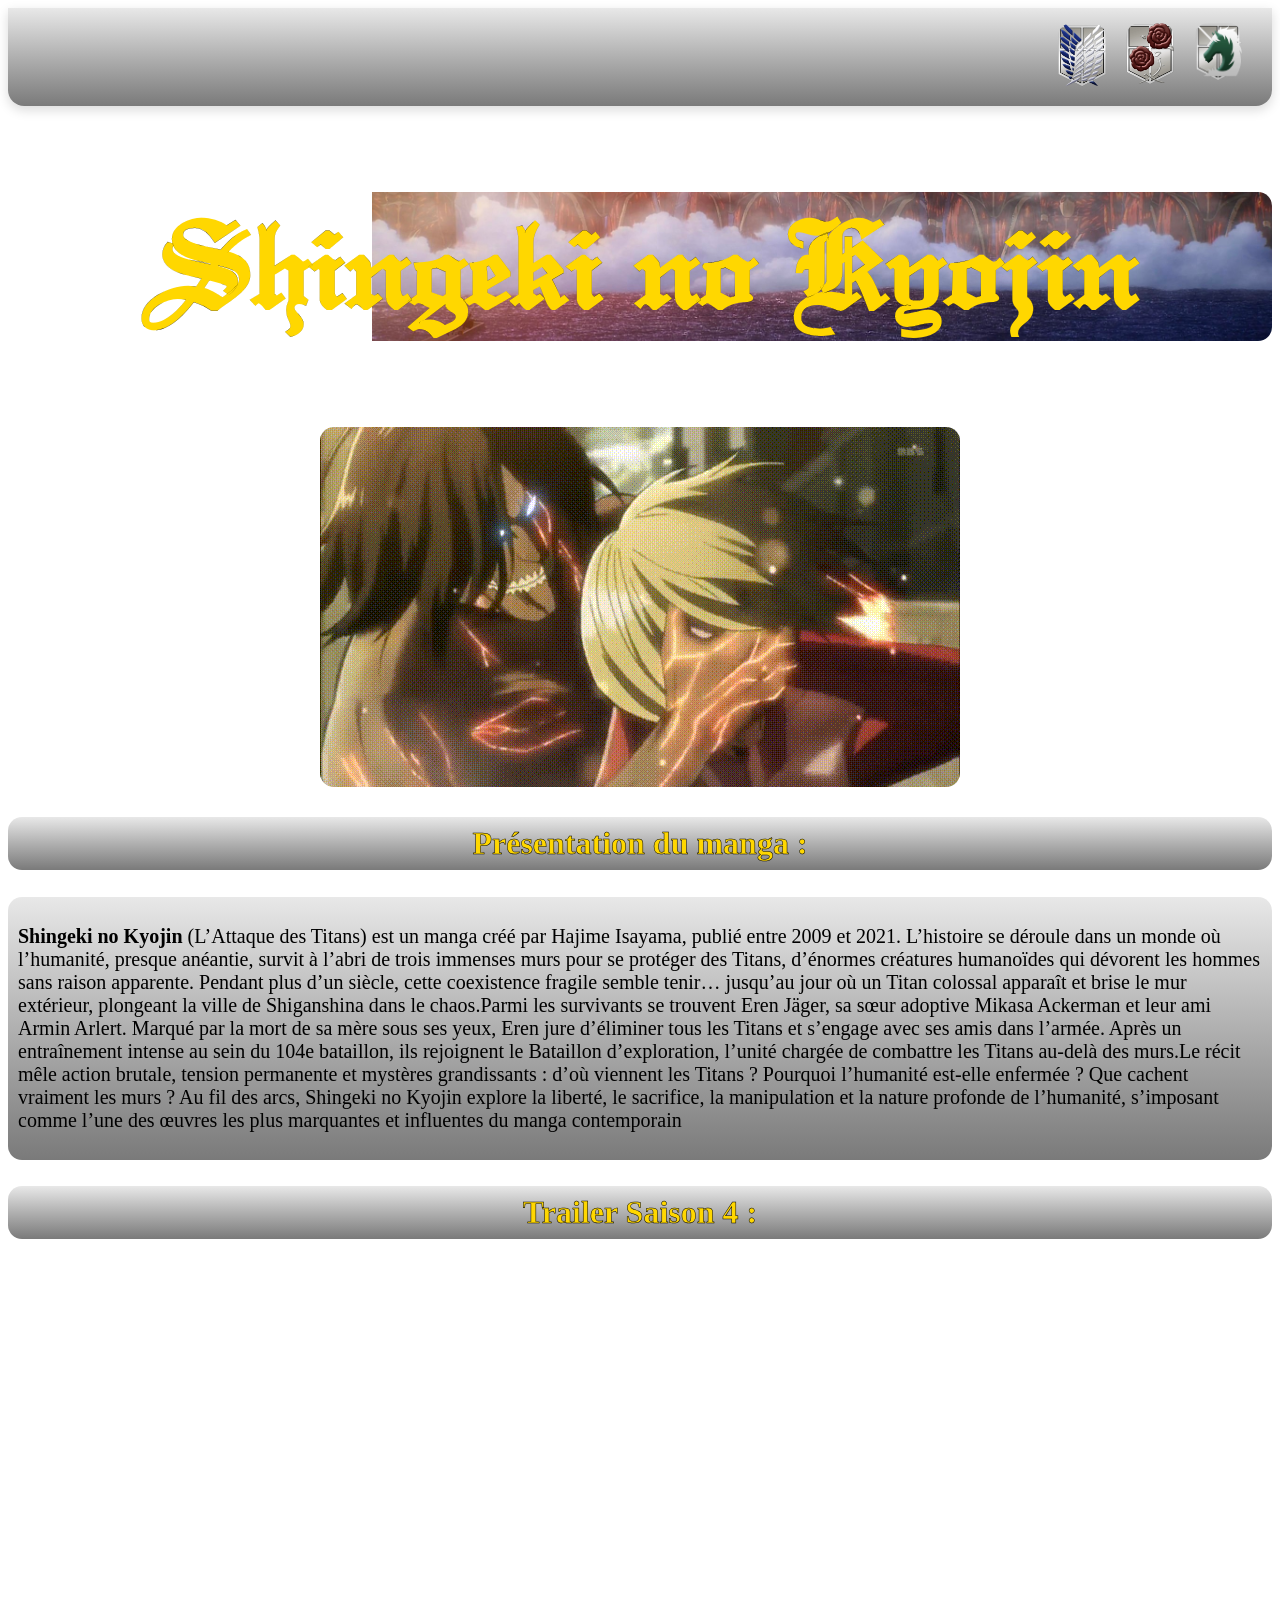
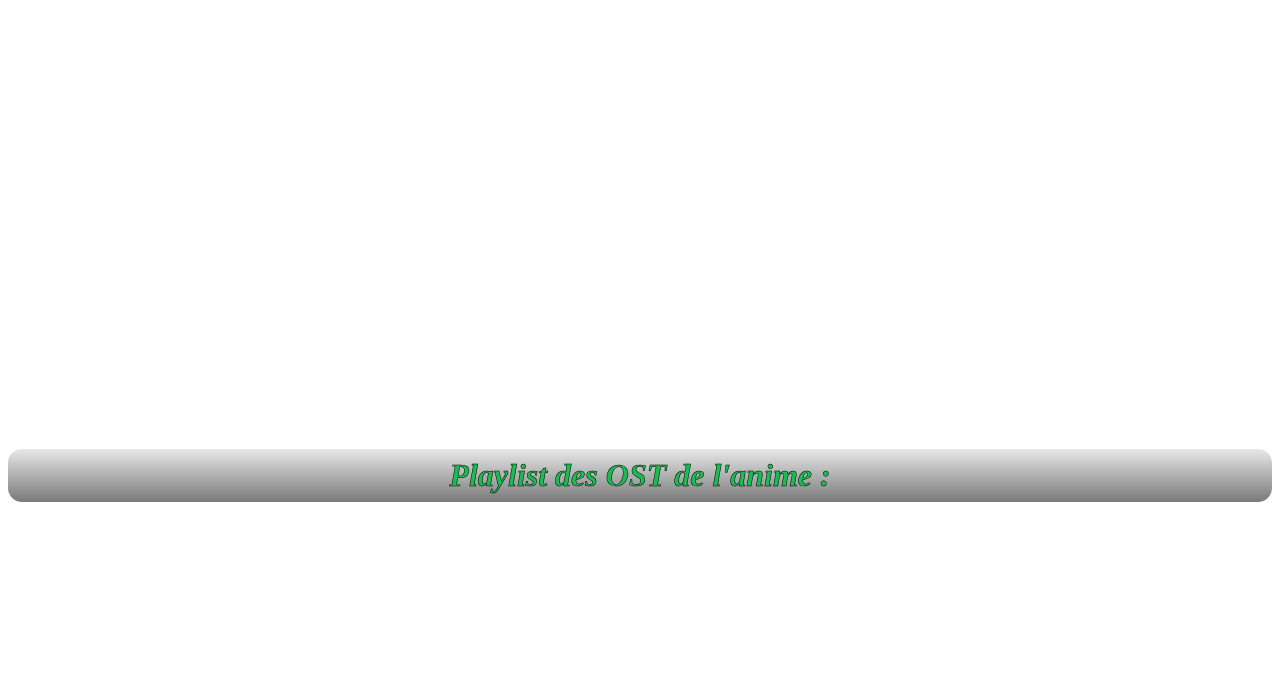
<file: index.html>
<!DOCTYPE html>
<html lang="fr">
<head>
    <meta charset="UTF-8">
    <meta name="viewport" content="width=device-width, initial-scale=1.0">
    <title>Shingeki No Kiyojin</title>
    <link rel="stylesheet" href="style.css">
</head>

<body>
    <header>
        <div class="icones">
        <a href="presentation_du_Bataillon.html">
        <img src="images/logo_bataillon.webp" width="70" alt="Raccourcie vers 2eme page"></a>
        <a href="presentation_garnison.html">
        <img src="imagesp3/Garnison_M.webp" width="80" alt="Raccourcie vers 3eme page"></a>
        <a href="presentation_brigades_speciales.html">
        <img src="imagesp4/brigades_speciales.webp" width="90" alt="Raccourcie vers 3eme page"></a>
        </div>
    </header>

    <div class="bgimg">
        <h1 class="centrer titre">Shingeki no Kyojin</h1>
    </div>

    <div class="centrer">
        <img src="images/annie_vs_eren.gif" width="auto" alt="Bannière">
    </div>    
    
    <h2 class="bgred centrer bleuciel">Présentation du manga :</h2>

<div class="bgred tailletxt18">
    <p><span class="gras">Shingeki no Kyojin</span> (L’Attaque des Titans) est un manga créé par Hajime Isayama, publié entre 2009 et 2021. L’histoire se déroule dans un monde où l’humanité, presque anéantie, survit à l’abri de trois immenses murs pour se protéger des Titans, d’énormes créatures humanoïdes qui dévorent les hommes sans raison apparente. Pendant plus d’un siècle, cette coexistence fragile semble tenir… jusqu’au jour où un Titan colossal apparaît et brise le mur extérieur, plongeant la ville de Shiganshina dans le chaos.Parmi les survivants se trouvent Eren Jäger, sa sœur adoptive Mikasa Ackerman et leur ami Armin Arlert. Marqué par la mort de sa mère sous ses yeux, Eren jure d’éliminer tous les Titans et s’engage avec ses amis dans l’armée. Après un entraînement intense au sein du 104e bataillon, ils rejoignent le Bataillon d’exploration, l’unité chargée de combattre les Titans au-delà des murs.Le récit mêle action brutale, tension permanente et mystères grandissants : d’où viennent les Titans ? Pourquoi l’humanité est-elle enfermée ? Que cachent vraiment les murs ? Au fil des arcs, Shingeki no Kyojin explore la liberté, le sacrifice, la manipulation et la nature profonde de l’humanité, s’imposant comme l’une des œuvres les plus marquantes et influentes du manga contemporain</p>
</div>

<div class="centrer">
    <h2 class="bleuciel centrer bgred">Trailer Saison 4 :</h2>
    <iframe class="iframe" width="1337" height="752" src="https://www.youtube.com/embed/KnpVhlDoogM" title="L’Attaque des Titans Saison Finale | Trailer Officiel" frameborder="0" allow="accelerometer; autoplay; clipboard-write; encrypted-media; gyroscope; picture-in-picture; web-share" referrerpolicy="strict-origin-when-cross-origin" allowfullscreen></iframe>
</div>

<div class="centrer">
    <h2 class="vertspotify italic bgred">Playlist des OST de l'anime :</h2>
    <iframe data-testid="embed-iframe" style="border-radius:12px" src="https://open.spotify.com/embed/playlist/1SBbNsqWA0BYcT07nInuSV?utm_source=generator&si=7dee7af120754276" width="30%" height="152" frameBorder="0" allowfullscreen="" allow="autoplay; clipboard-write; encrypted-media; fullscreen; picture-in-picture" loading="lazy"></iframe>
</div>
</body>
</html>
</file>
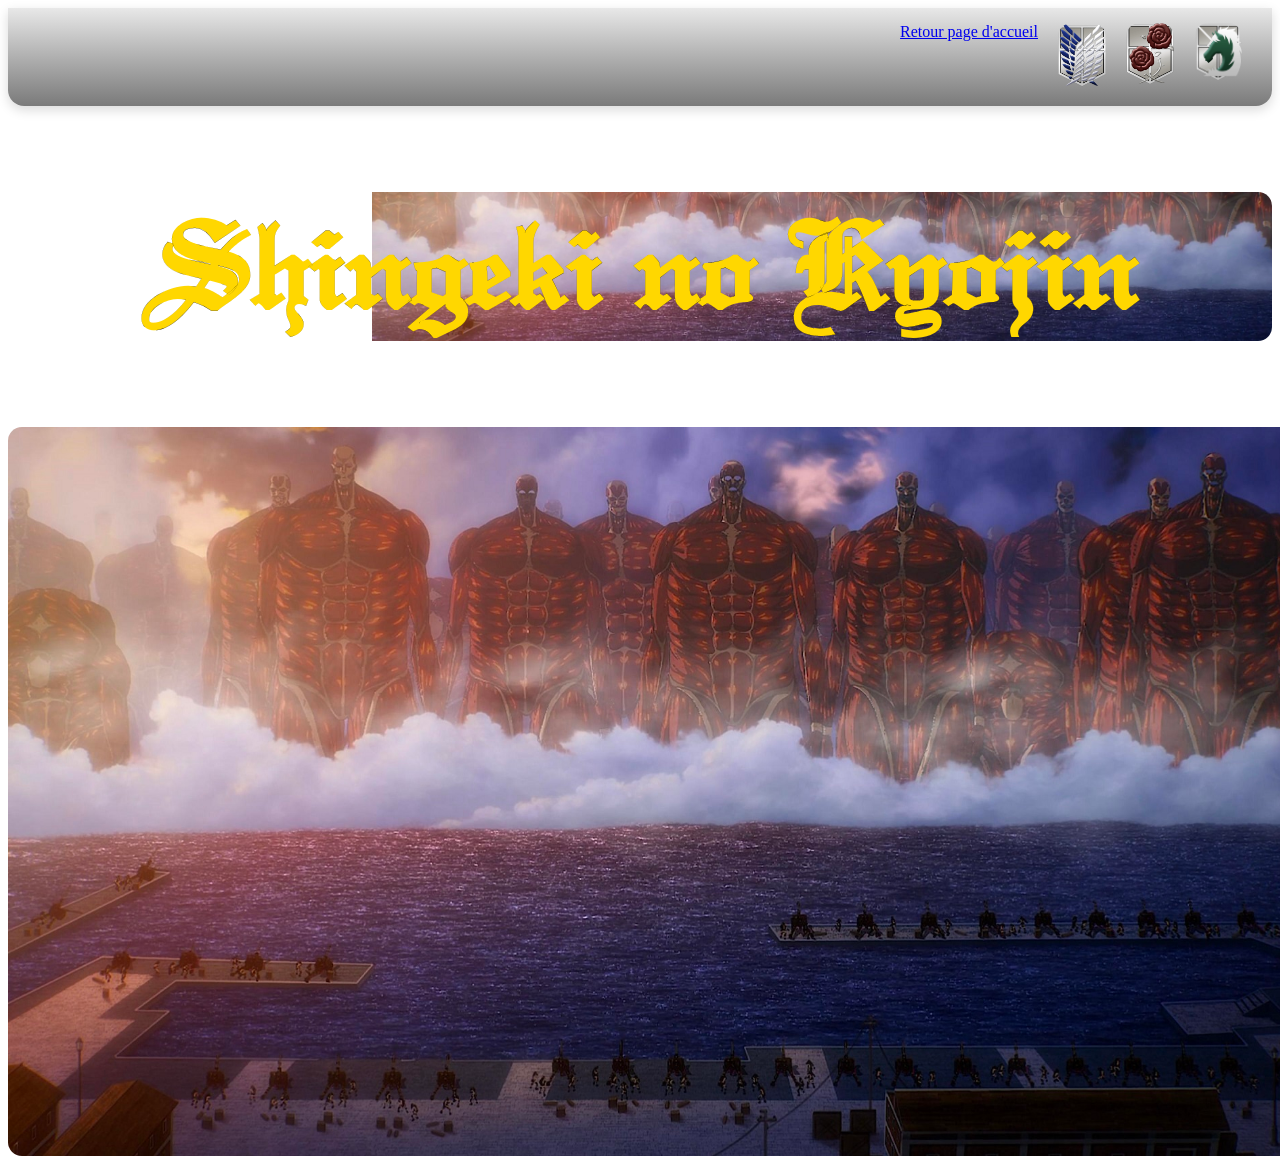
<file: presentation_brigades_speciales.html>
<!DOCTYPE html>
<html lang="fr">
<head>
    <meta charset="UTF-8">
    <meta name="viewport" content="width=device-width, initial-scale=1.0">
    <title>Document</title>
    <link rel="stylesheet" href="style.css">
</head>
<body>
     <header>
        <div class="icones">
            <a href="index.html">Retour page d'accueil</a>
        <a href="presentation_du_Bataillon.html">
        <img src="images/logo_bataillon.webp" width="70" alt="Raccourcie vers 2eme page"></a>
        <a href="presentation_garnison.html">
        <img src="imagesp3/Garnison_M.webp" width="80" alt="Raccourcie vers 3eme page"></a>
        <a href="presentation_brigades_speciales.html">
        <img src="imagesp4/brigades_speciales.webp" width="90" alt="Raccourcie vers 3eme page"></a>
        
        </div>
    </header>
    
    <h1 class="centrer bgimg titre">Shingeki no Kyojin</h1>
<div class="centrer">
    <img src="images/aot-s4-p2-11.jpg" width="1300" alt="Bannière">
</div> 
</body>
</html>
</file>
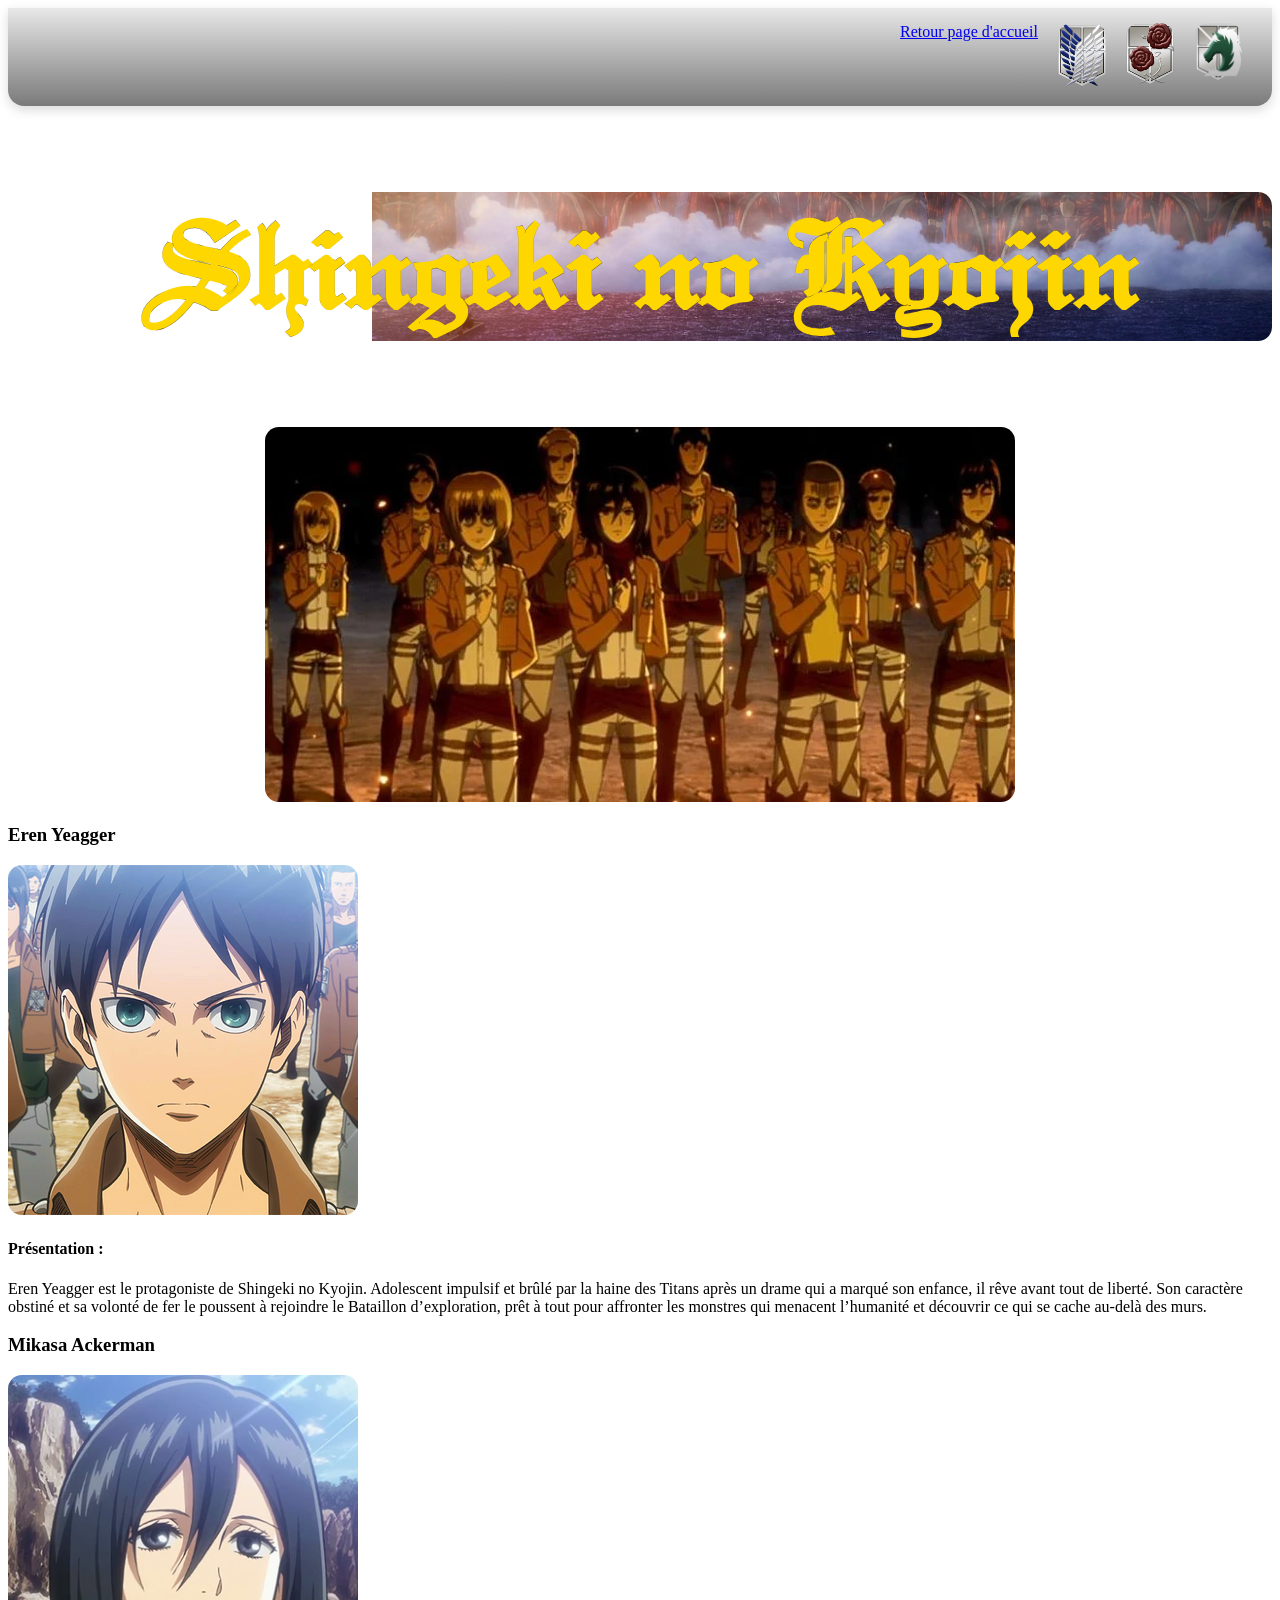
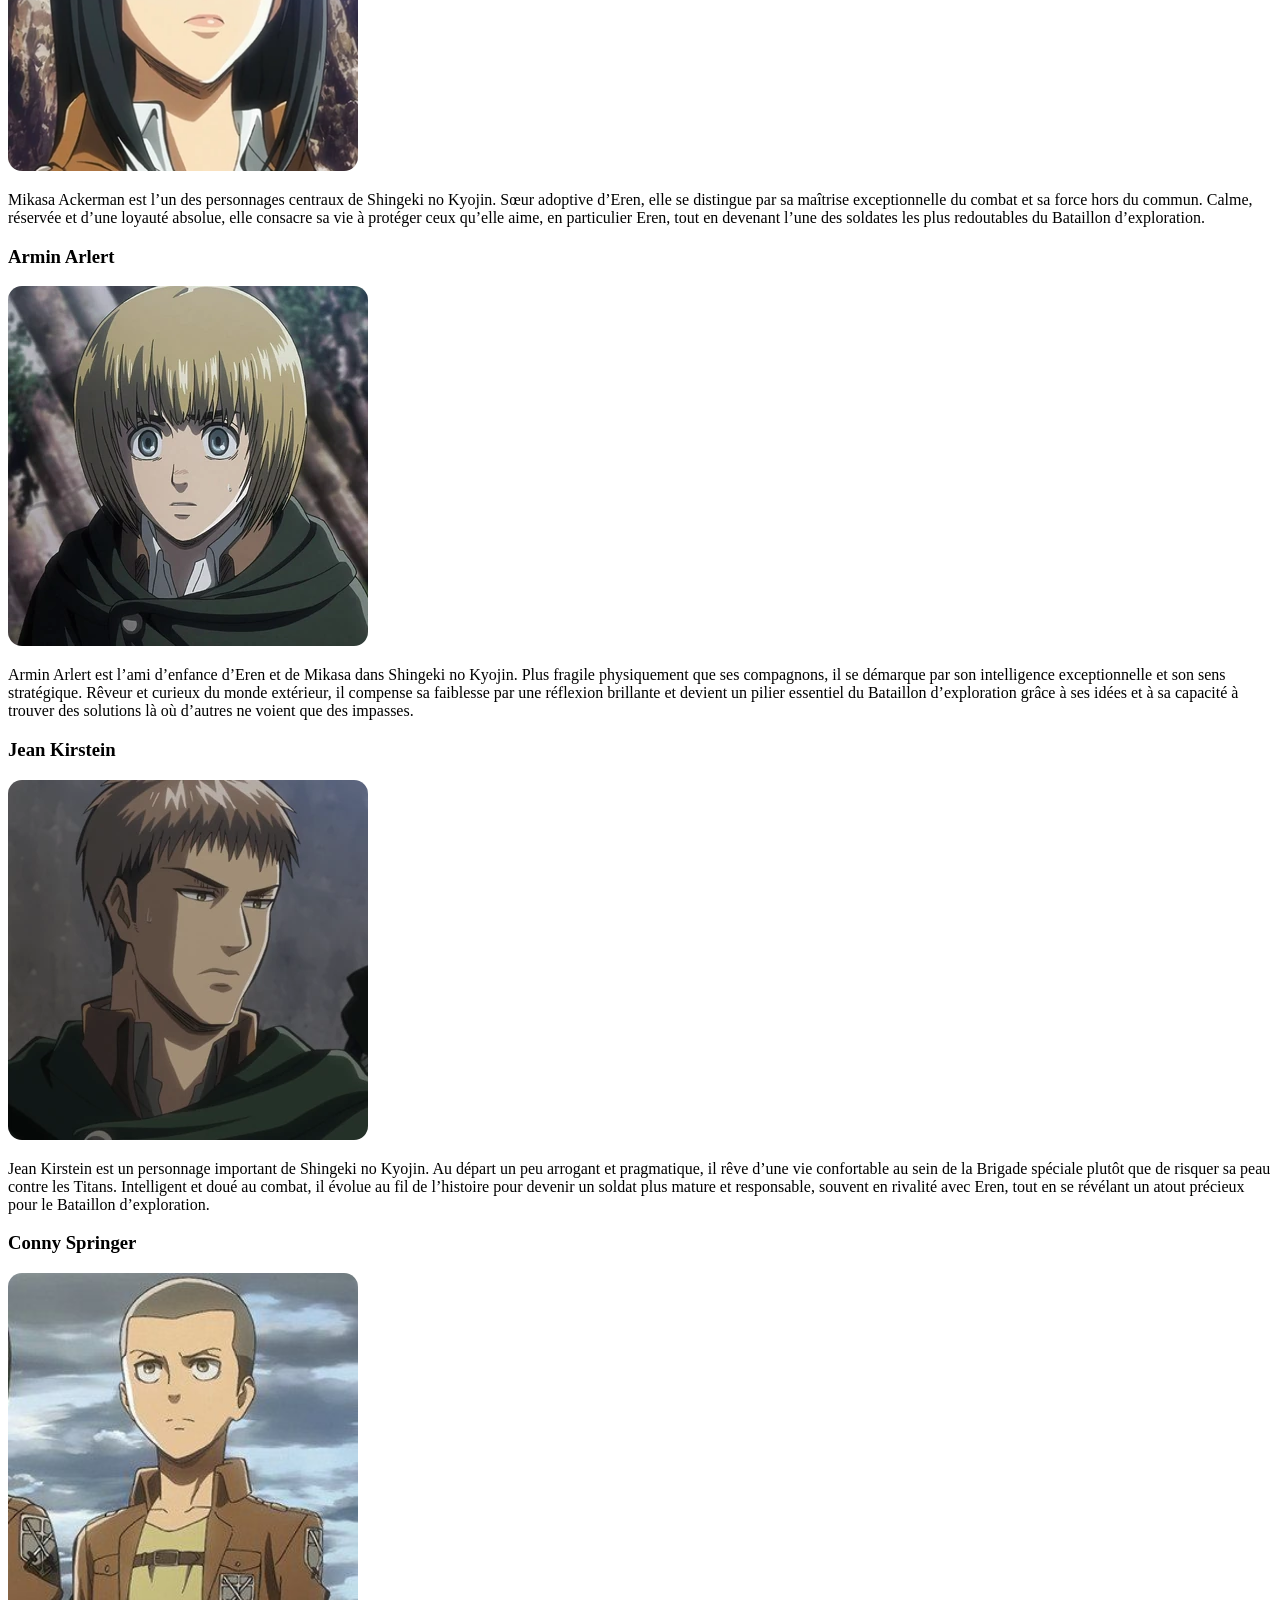
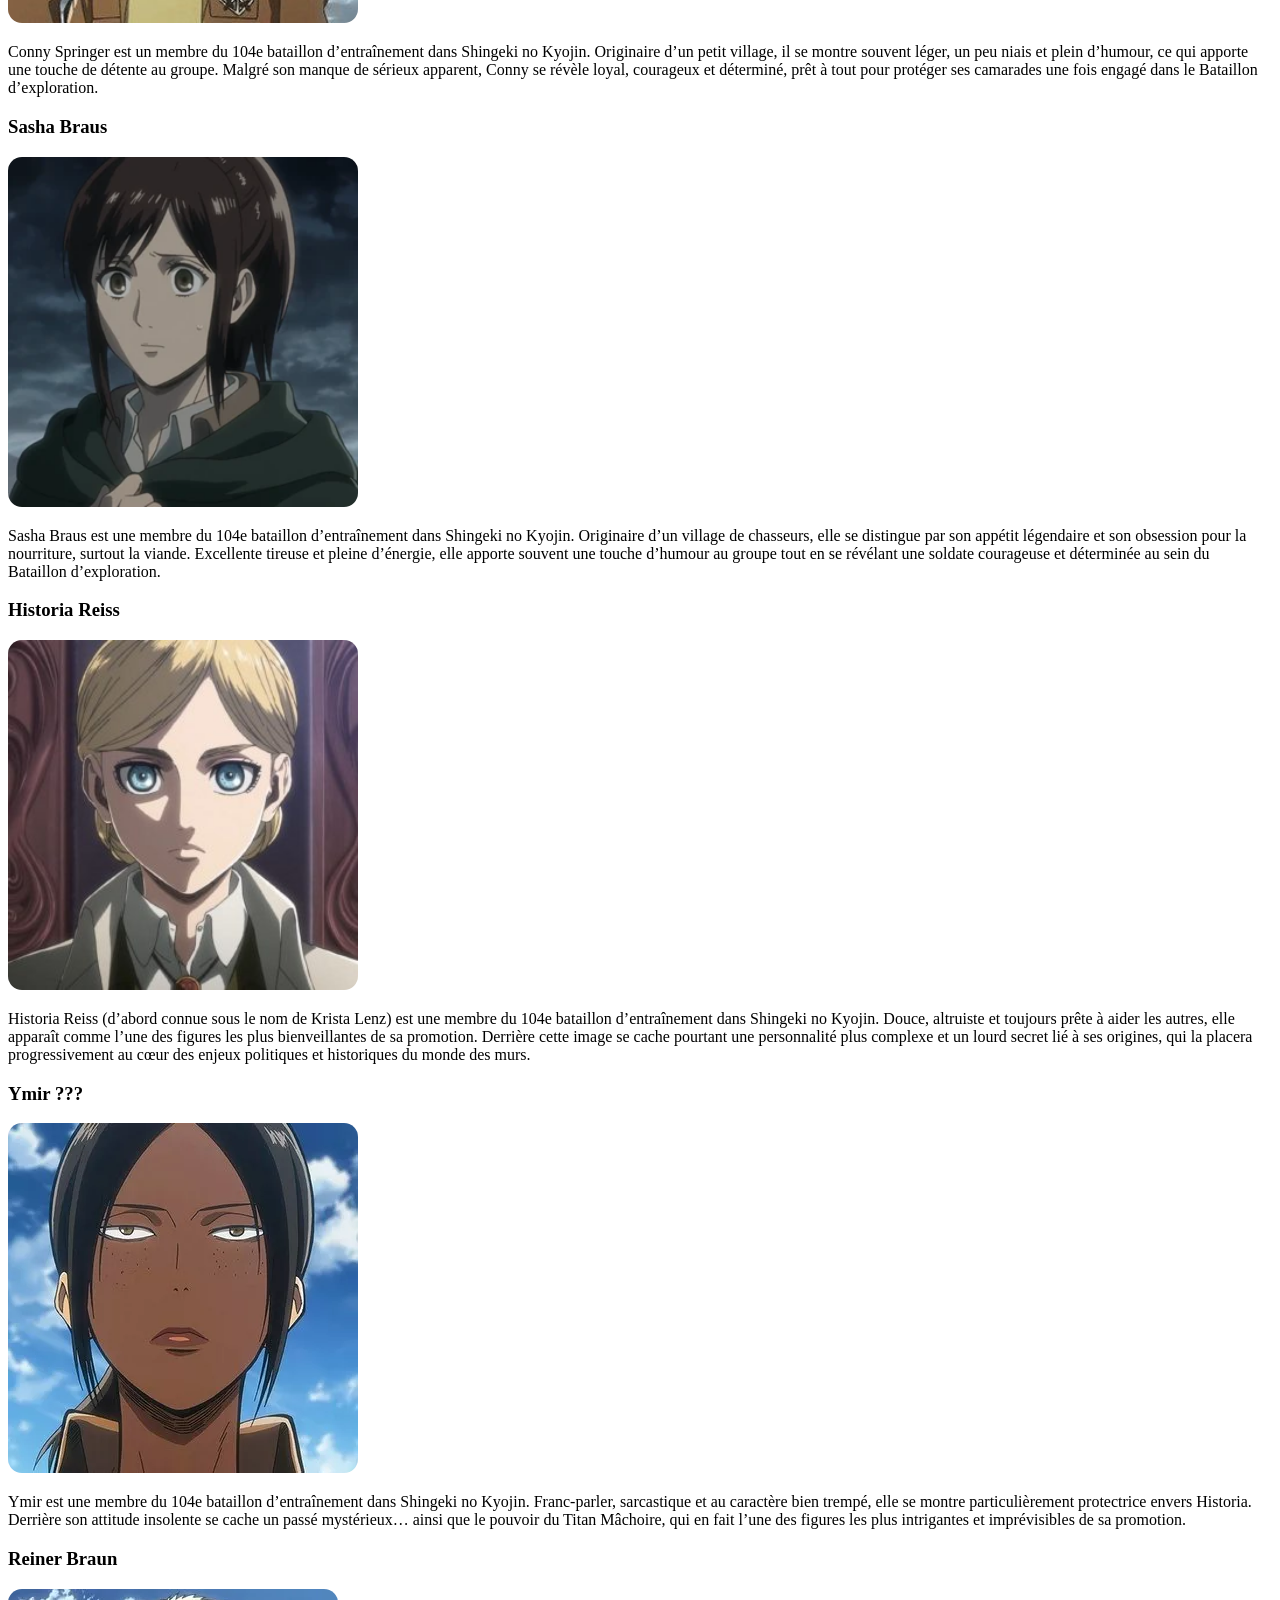
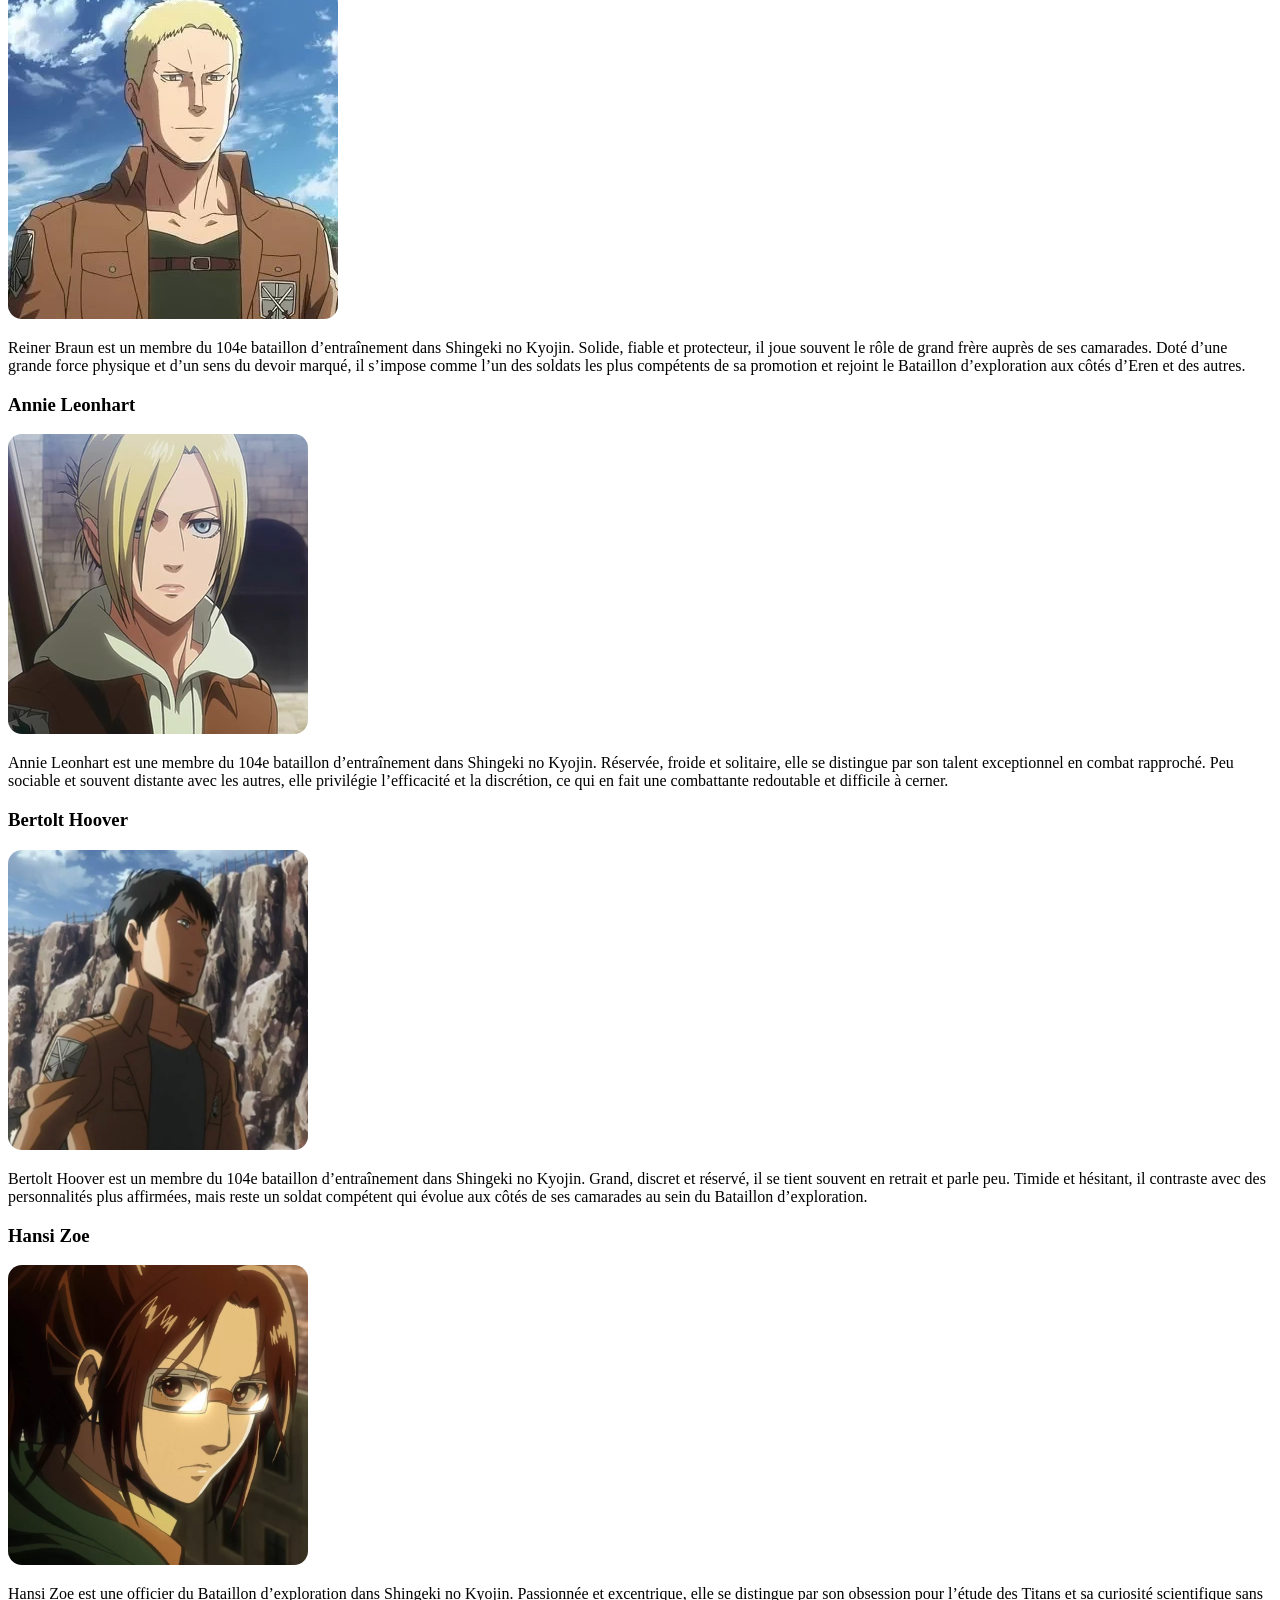
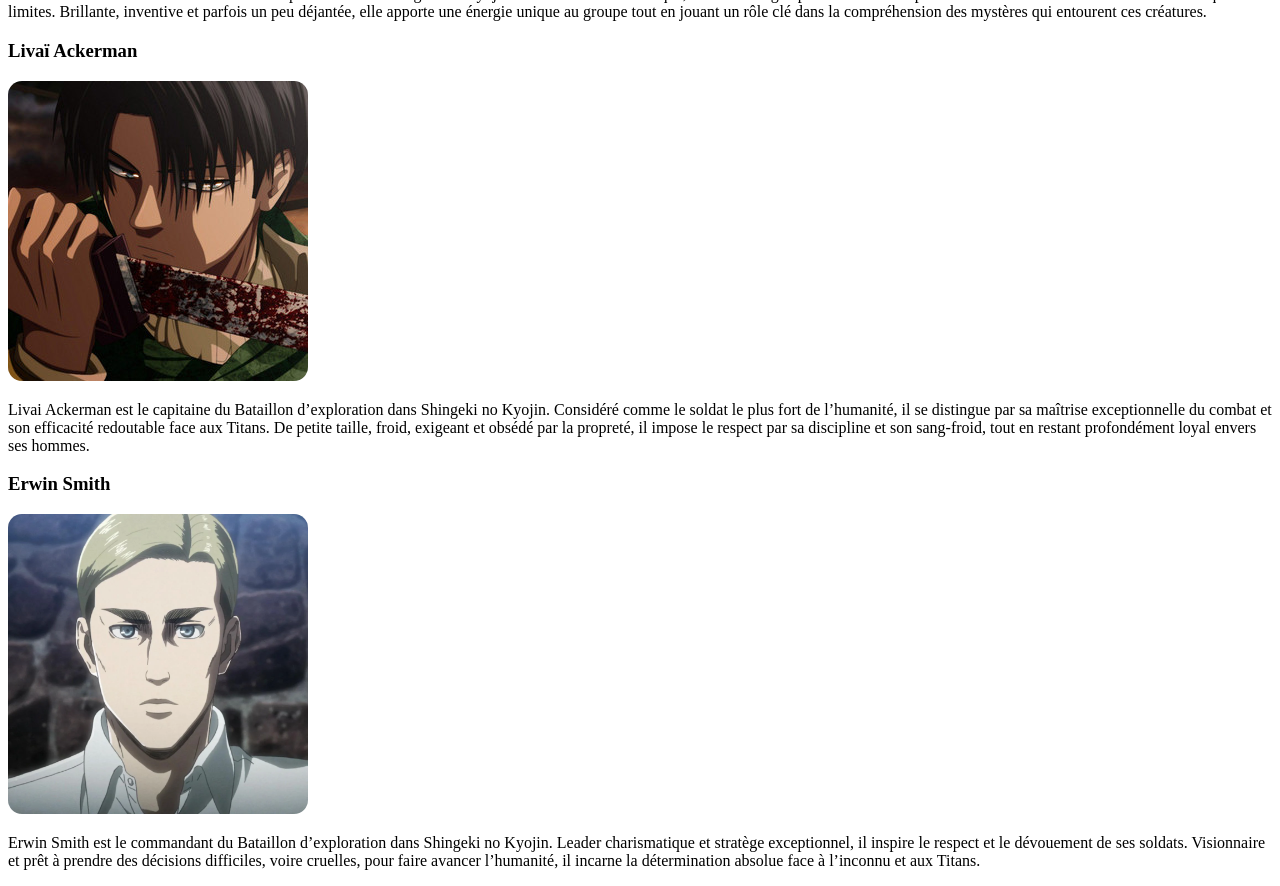
<file: presentation_du_Bataillon.html>
<!DOCTYPE html>
<html lang="en">
<head>
    <meta charset="UTF-8">
    <meta name="viewport" content="width=device-width, initial-scale=1.0">
    <title>Le Bataillon d'Exploration</title>
    <link rel="stylesheet" href="style.css">
</head>
<body>
    <header>
        <div class="icones">
            <a href="index.html">Retour page d'accueil</a>
        <a href="presentation_du_Bataillon.html">
        <img src="images/logo_bataillon.webp" width="70" alt="Raccourcie vers 2eme page"></a>
        <a href="presentation_garnison.html">
        <img src="imagesp3/Garnison_M.webp" width="80" alt="Raccourcie vers 3eme page"></a>
        <a href="presentation_brigades_speciales.html">
        <img src="imagesp4/brigades_speciales.webp" width="90" alt="Raccourcie vers 3eme page"></a>
        
        </div>
    </header>

    <h1 class="centrer bgimg titre">Shingeki no Kyojin</h1>
<div class="centrer">
    <img src="images/Bataillon.webp" alt="Bannière page2">
</div>

<div>
    <h3>Eren Yeagger</h3>
    <img src="images/Eren_Yeager.png" alt="Photo de Eren">
    <h4>Présentation :</h4>
    <p>Eren Yeagger est le protagoniste de Shingeki no Kyojin. Adolescent impulsif et brûlé par la haine des Titans après un drame qui a marqué son enfance, il rêve avant tout de liberté. Son caractère obstiné et sa volonté de fer le poussent à rejoindre le Bataillon d’exploration, prêt à tout pour affronter les monstres qui menacent l’humanité et découvrir ce qui se cache au-delà des murs.</p>
</div>

<div>
    <h3>Mikasa Ackerman</h3>
    <img src="images/Mikasa_avec_les_cheveux_longs.webp" width="350" alt="Photo de Mikasa">
    <p>Mikasa Ackerman est l’un des personnages centraux de Shingeki no Kyojin. Sœur adoptive d’Eren, elle se distingue par sa maîtrise exceptionnelle du combat et sa force hors du commun. Calme, réservée et d’une loyauté absolue, elle consacre sa vie à protéger ceux qu’elle aime, en particulier Eren, tout en devenant l’une des soldates les plus redoutables du Bataillon d’exploration.</p>
</div>

<div>
        <h3>Armin Arlert</h3>
    <img src="images/Armin_Arlelt_29_character_image_29.webp" alt="Photo d'Armin">
    <p>Armin Arlert est l’ami d’enfance d’Eren et de Mikasa dans Shingeki no Kyojin. Plus fragile physiquement que ses compagnons, il se démarque par son intelligence exceptionnelle et son sens stratégique. Rêveur et curieux du monde extérieur, il compense sa faiblesse par une réflexion brillante et devient un pilier essentiel du Bataillon d’exploration grâce à ses idées et à sa capacité à trouver des solutions là où d’autres ne voient que des impasses.</p>
</div>

<div>
    <h3>Jean Kirstein</h3>
    <img src="images/Jean_Kirschtein_Anime_-_850_29.webp" alt="Photo de Jean">
    <p>Jean Kirstein est un personnage important de Shingeki no Kyojin. Au départ un peu arrogant et pragmatique, il rêve d’une vie confortable au sein de la Brigade spéciale plutôt que de risquer sa peau contre les Titans. Intelligent et doué au combat, il évolue au fil de l’histoire pour devenir un soldat plus mature et responsable, souvent en rivalité avec Eren, tout en se révélant un atout précieux pour le Bataillon d’exploration.</p>
</div>

<div>
    <h3>Conny Springer</h3>
    <img src="images/conny_springer.jpg" width="350" alt="Photo de Conny">
    <p>Conny Springer est un membre du 104e bataillon d’entraînement dans Shingeki no Kyojin. Originaire d’un petit village, il se montre souvent léger, un peu niais et plein d’humour, ce qui apporte une touche de détente au groupe. Malgré son manque de sérieux apparent, Conny se révèle loyal, courageux et déterminé, prêt à tout pour protéger ses camarades une fois engagé dans le Bataillon d’exploration.</p>
</div>

<div>
    <h3>Sasha Braus</h3>
    <img src="images/Sasha_Braus_Anime_-_850.webp" width="350" alt="Photo de Sasha">
    <p>Sasha Braus est une membre du 104e bataillon d’entraînement dans Shingeki no Kyojin. Originaire d’un village de chasseurs, elle se distingue par son appétit légendaire et son obsession pour la nourriture, surtout la viande. Excellente tireuse et pleine d’énergie, elle apporte souvent une touche d’humour au groupe tout en se révélant une soldate courageuse et déterminée au sein du Bataillon d’exploration.</p>
</div>

<div>
    <h3>Historia Reiss</h3>
    <img src="images/historia_reiss2.webp" width="350" alt="Photo de Historia">
    <p>Historia Reiss (d’abord connue sous le nom de Krista Lenz) est une membre du 104e bataillon d’entraînement dans Shingeki no Kyojin. Douce, altruiste et toujours prête à aider les autres, elle apparaît comme l’une des figures les plus bienveillantes de sa promotion. Derrière cette image se cache pourtant une personnalité plus complexe et un lourd secret lié à ses origines, qui la placera progressivement au cœur des enjeux politiques et historiques du monde des murs.</p>
</div>

<div>
    <h3>Ymir ???</h3>
    <img src="images/ymir_9673.webp" alt="Photo de Ymir">
    <p>Ymir est une membre du 104e bataillon d’entraînement dans Shingeki no Kyojin. Franc-parler, sarcastique et au caractère bien trempé, elle se montre particulièrement protectrice envers Historia. Derrière son attitude insolente se cache un passé mystérieux… ainsi que le pouvoir du Titan Mâchoire, qui en fait l’une des figures les plus intrigantes et imprévisibles de sa promotion.</p>
</div>

<div>
    <h3>Reiner Braun</h3>
    <img src="images/reiner_braun_9637.webp" alt="Photo de Reiner">
    <p>Reiner Braun est un membre du 104e bataillon d’entraînement dans Shingeki no Kyojin. Solide, fiable et protecteur, il joue souvent le rôle de grand frère auprès de ses camarades. Doté d’une grande force physique et d’un sens du devoir marqué, il s’impose comme l’un des soldats les plus compétents de sa promotion et rejoint le Bataillon d’exploration aux côtés d’Eren et des autres.</p>
</div>

<div>
    <h3>Annie Leonhart</h3>
    <img src="images/Annie2.webp" alt="Photo de Annie">
    <p>Annie Leonhart est une membre du 104e bataillon d’entraînement dans Shingeki no Kyojin. Réservée, froide et solitaire, elle se distingue par son talent exceptionnel en combat rapproché. Peu sociable et souvent distante avec les autres, elle privilégie l’efficacité et la discrétion, ce qui en fait une combattante redoutable et difficile à cerner.</p>
</div>

<div>
    <h3>Bertolt Hoover</h3>
    <img src="images/bertolt_hoover_10161.webp" width="300" alt="Photo de Bertolt">
    <p>Bertolt Hoover est un membre du 104e bataillon d’entraînement dans Shingeki no Kyojin. Grand, discret et réservé, il se tient souvent en retrait et parle peu. Timide et hésitant, il contraste avec des personnalités plus affirmées, mais reste un soldat compétent qui évolue aux côtés de ses camarades au sein du Bataillon d’exploration.</p>
</div>

<div>
    <h3>Hansi Zoe</h3>
    <img src="images/hans_zoe_9520.webp" width="300" alt="Photo de Hansi">
    <p>Hansi Zoe est une officier du Bataillon d’exploration dans Shingeki no Kyojin. Passionnée et excentrique, elle se distingue par son obsession pour l’étude des Titans et sa curiosité scientifique sans limites. Brillante, inventive et parfois un peu déjantée, elle apporte une énergie unique au groupe tout en jouant un rôle clé dans la compréhension des mystères qui entourent ces créatures.</p>
</div>

<div>
    <h3>Livaï Ackerman</h3>
    <img src="images/Livai_Ackerman.jpg" alt="Photo de Livaï">
    <p>Livai Ackerman est le capitaine du Bataillon d’exploration dans Shingeki no Kyojin. Considéré comme le soldat le plus fort de l’humanité, il se distingue par sa maîtrise exceptionnelle du combat et son efficacité redoutable face aux Titans. De petite taille, froid, exigeant et obsédé par la propreté, il impose le respect par sa discipline et son sang-froid, tout en restant profondément loyal envers ses hommes.</p>
</div>

<div>
    <h3>Erwin Smith</h3>
    <img src="images/erwin-smith.webp" width="300" alt="Photo de Erwin">
    <p>Erwin Smith est le commandant du Bataillon d’exploration dans Shingeki no Kyojin. Leader charismatique et stratège exceptionnel, il inspire le respect et le dévouement de ses soldats. Visionnaire et prêt à prendre des décisions difficiles, voire cruelles, pour faire avancer l’humanité, il incarne la détermination absolue face à l’inconnu et aux Titans.</p>
</div>

</body>
</html>
</file>
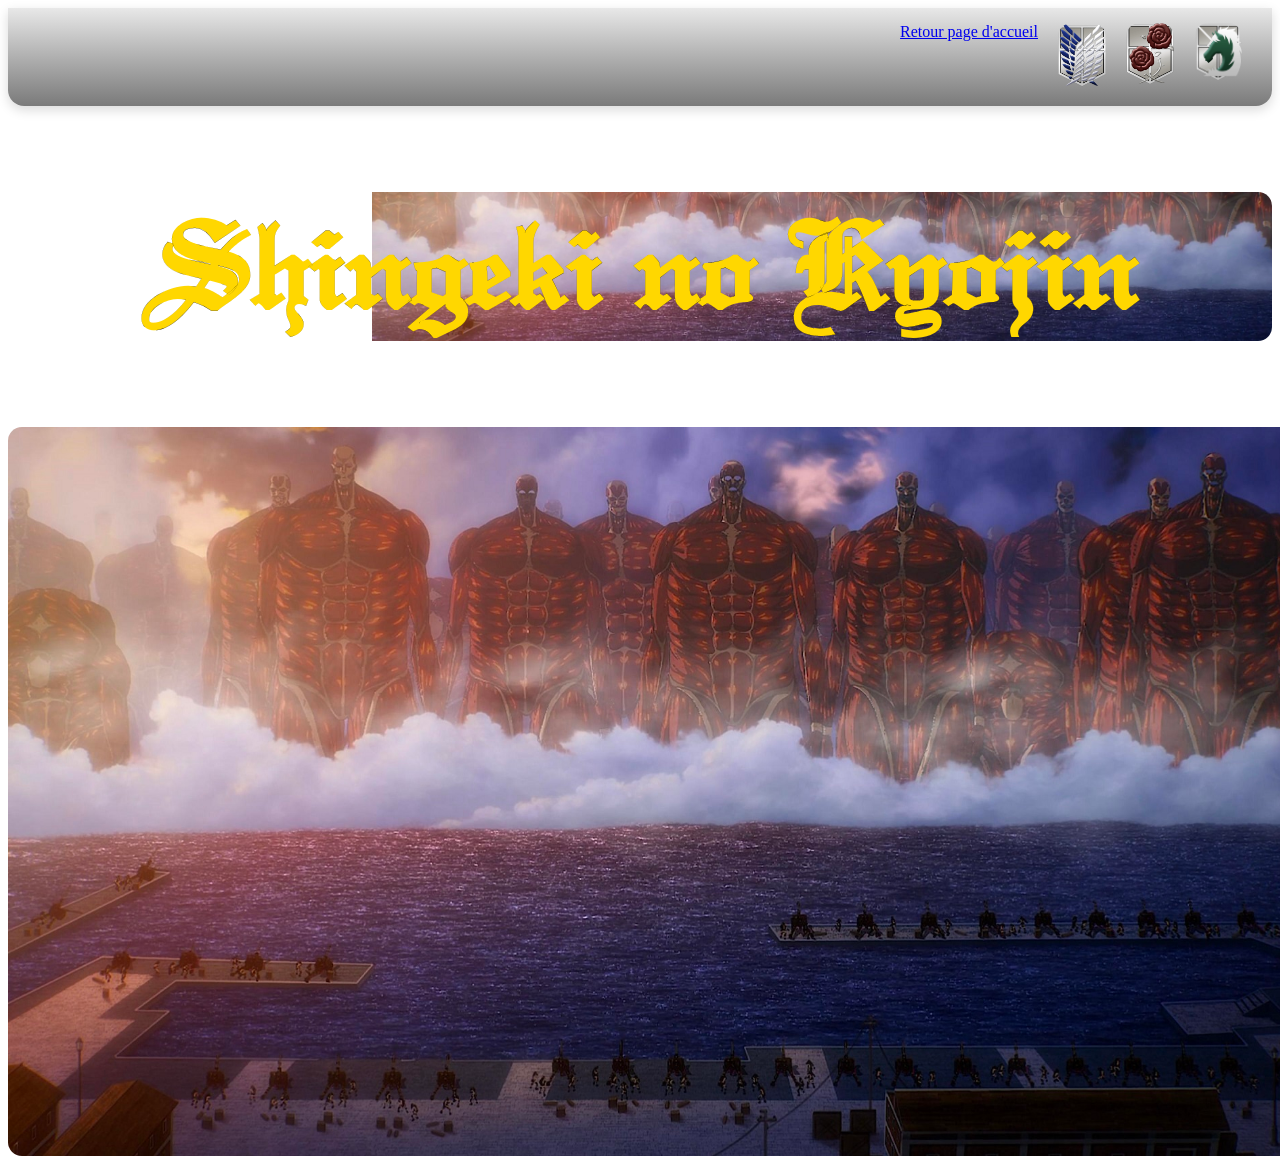
<file: presentation_garnison.html>
<!DOCTYPE html>
<html lang="fr">
<head>
    <meta charset="UTF-8">
    <meta name="viewport" content="width=device-width, initial-scale=1.0">
    <title>La Garnison</title>
    <link rel="stylesheet" href="style.css">
</head>
<body>
    <header>
        <div class="icones">
            <a href="index.html">Retour page d'accueil</a>
        <a href="presentation_du_Bataillon.html">
        <img src="images/logo_bataillon.webp" width="70" alt="Raccourcie vers 2eme page"></a>
        <a href="presentation_garnison.html">
        <img src="imagesp3/Garnison_M.webp" width="80" alt="Raccourcie vers 3eme page"></a>
        <a href="presentation_brigades_speciales.html">
        <img src="imagesp4/brigades_speciales.webp" width="90" alt="Raccourcie vers 3eme page"></a>
        
        </div>
    </header>

    <h1 class="centrer bgimg titre">Shingeki no Kyojin</h1>
<div class="centrer">
    <img src="images/aot-s4-p2-11.jpg" width="1300" alt="Bannière">
</div>    
</body>
</html>
</file>
<file: style.css>
h1{
    color: gold;
    -webkit-text-stroke: 0.1px black;
    font-family: 'linotext' serif;
    font-size: 128px;
}

@font-face{
  font-family: 'linotext';
  src: url('fonts/Linotext_Regular.otf') format('opentype');
  font-weight: normal;
  font-style: normal;
}

.titre{
  font-family: 'linotext', serif;
}

.bleuciel{
    color: gold;
    -webkit-text-stroke: 0.5px black;
    font-size: 32px;
}

.vertspotify{
    color: #1DB954;
    -webkit-text-stroke: 0.5px black;
  font-size: 32px;
  font-weight: bold;
}

.gras{
    font-weight: bold;
}
.italic{
    font-style: italic;
}

.centrer{
    text-align: center;
}

.bgred{
    background-color: linear-gradient(to bottom, #e8e8e8, #b0b0b0, #7a7a7a);
    background: linear-gradient(to bottom, #e8e8e8, #b0b0b0, #7a7a7a);
    border-radius: 14px;
    padding: 8px 10px;
}

.bgimg{
    background-image: url(images/aot-s4-p2-11.jpg);
    background-position: 100%;
    background-size: 100vh;
    height: 100%;
    background-repeat: no-repeat;
    border-radius: 14px;
}

.droite{
    text-align: right;
}

.tailletxt18{
    font-size: 20px;
}

img{
    border-radius: 14px;
}

.iframe{
  border-radius: 20px;
  overflow: hidden;
}

.icones {
  display: flex;
  gap: 20px;
  align-items: left;
  justify-content: flex-end;
}

.icones a{
  display: block;
}

.icones img{
  width: 48px;
}

header{
  background: linear-gradient(to bottom, #e8e8e8, #b0b0b0, #7a7a7a);
  background: linear-gradient(to bottom, #e8e8e8, #b0b0b0, #7a7a7a);
  border-radius: 0 0 16px 16px;
  padding: 15px 30px;
  box-shadow: 0 4px 12px rgba(0, 0, 0, 0.15);
  margin-bottom: 0;
}
</file>
